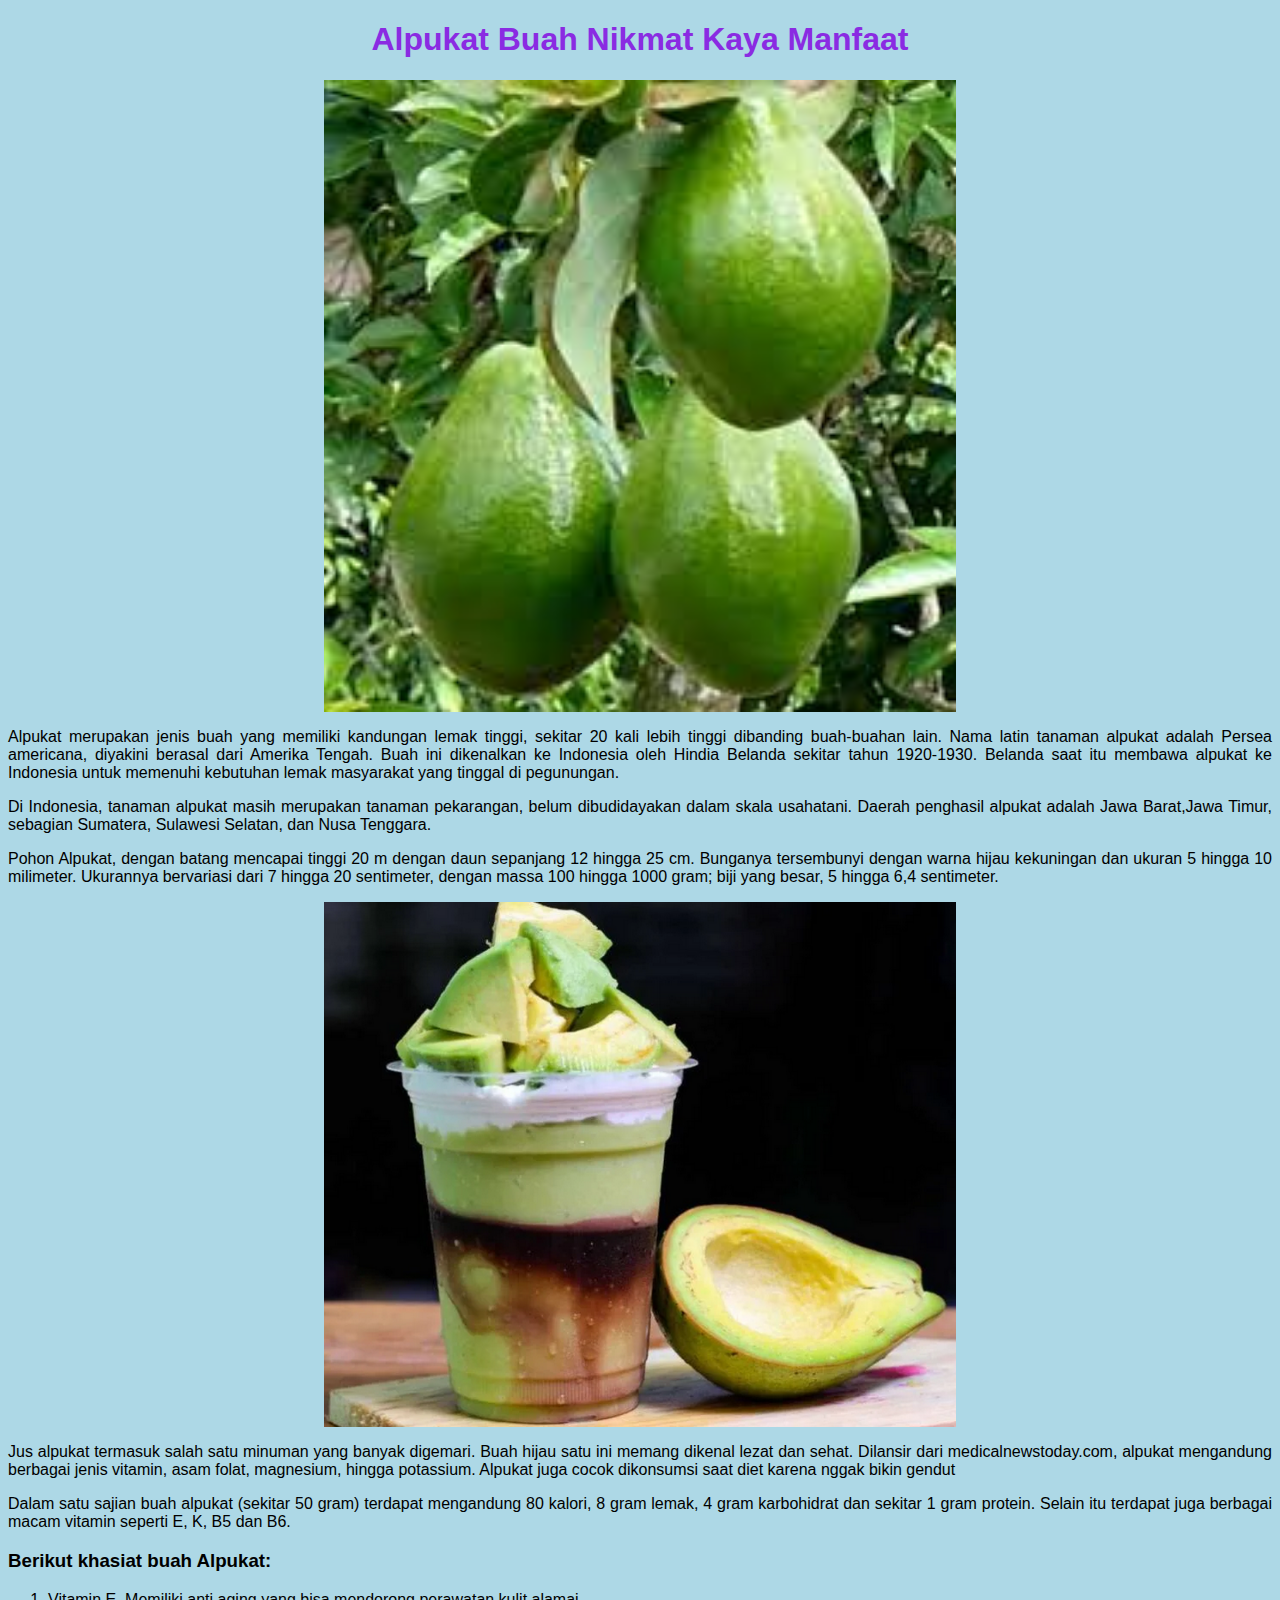
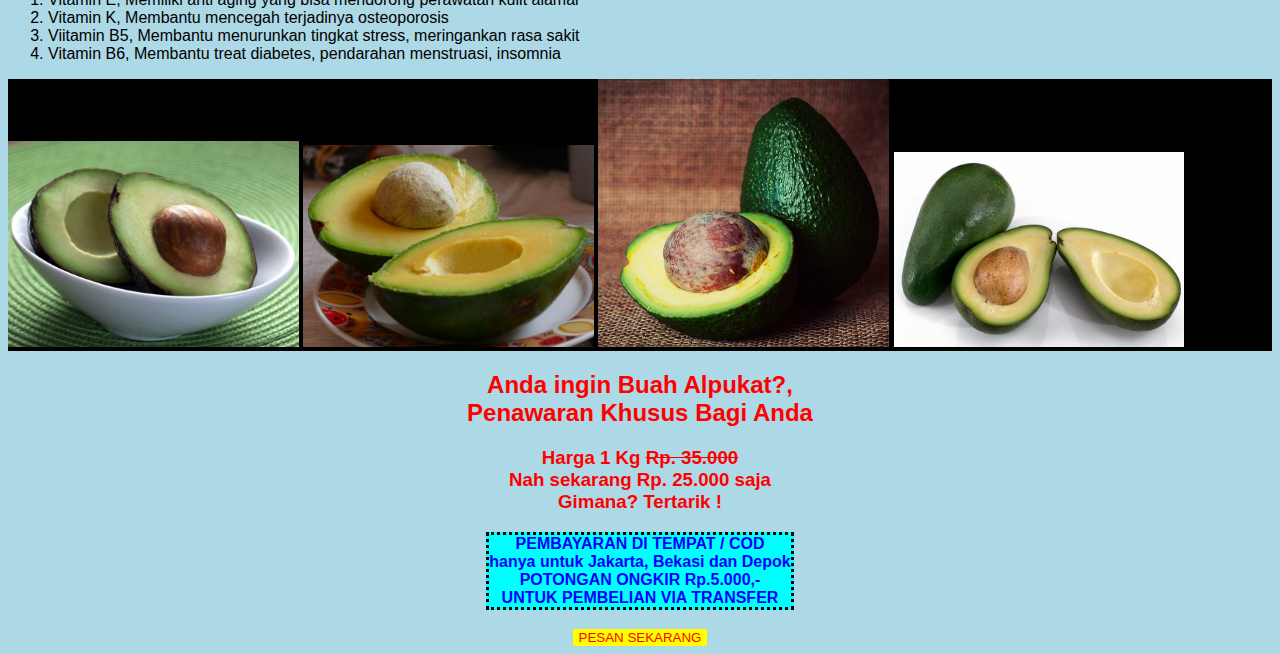
<file: pertemuan6/alpukat.html>
<!DOCTYPE html>
<html lang="ID">
    <head>
        <title>Alpukat</title>
        <meta name="description" content="khasiat alpukat">
        <style>
            body{
                background-color: lightblue;
                font-family: 'Lucida Sans', Verdana, sans-serif;
            }
            h1{
                text-align: center;
                color: blueviolet;
            }
            p{
                text-align: justify;
                width: fit-content;
            }
            .center{
                width: 50%;
                display: block;
                margin-left: auto;
                margin-right: auto;
            }
            .foto{
                background: black;
            }
            .foto img{
                width: 23%;
            }
            .cod{
                margin: auto;
                width: 80%;
                margin-left: auto;
                margin-right: auto;
            }
            .cod p {
                background-color: aqua;
                border: 3px dotted black;
                text-align: center;
                font-weight: bold;
                color: blue;
                margin: auto;
            }
            .promo{
                color: red;
                text-align: center;
                font-weight: bold;
            }
            #tombol{
                background-color: yellow;
                color: red;
                border: 0;
            }
        </style>
    </head>
    <body>
        <h1>Alpukat Buah Nikmat Kaya Manfaat</h1>
        <img class="center" src="images/alpukat.jpg" alt="buah alpukat"/>
        <p>
            Alpukat merupakan jenis buah yang memiliki kandungan lemak tinggi,
            sekitar 20 kali lebih tinggi dibanding buah-buahan lain. 
            Nama latin tanaman alpukat adalah Persea americana, diyakini berasal dari Amerika Tengah.
            Buah ini dikenalkan ke Indonesia oleh Hindia Belanda sekitar tahun 1920-1930.
            Belanda saat itu membawa alpukat ke Indonesia untuk memenuhi kebutuhan lemak masyarakat yang tinggal di pegunungan.
        </p>
        <p>
            Di Indonesia, tanaman alpukat masih merupakan tanaman pekarangan, belum
dibudidayakan dalam skala usahatani. 
Daerah penghasil alpukat adalah Jawa Barat,Jawa Timur, sebagian Sumatera, Sulawesi Selatan, dan Nusa Tenggara.
        </p>
        <p>
            Pohon Alpukat, dengan batang mencapai tinggi 20 m dengan daun sepanjang 12 hingga 25 cm. 
            Bunganya tersembunyi dengan warna hijau kekuningan dan ukuran 5 hingga 10 milimeter. 
            Ukurannya bervariasi dari 7 hingga 20 sentimeter, dengan massa 100 hingga 1000 gram; biji yang besar, 5 hingga 6,4 sentimeter. 
        </p>
        <img class="center" src="images/jusalpukat.png" alt="jus alpukat"/>
        <p>
    
            Jus alpukat termasuk salah satu minuman yang banyak digemari. 
            Buah hijau satu ini memang dikenal lezat dan sehat. 
            Dilansir dari medicalnewstoday.com, alpukat mengandung berbagai jenis vitamin, asam folat, magnesium, hingga potassium.
             Alpukat juga cocok dikonsumsi saat diet karena nggak bikin gendut
        </p>
        <p>
            Dalam satu sajian buah alpukat (sekitar 50 gram) terdapat mengandung 80 kalori,
            8 gram lemak, 4 gram karbohidrat dan sekitar 1 gram protein.
            Selain itu terdapat juga berbagai macam vitamin seperti E, K, B5 dan B6.</p>
        <p>
            <h3>Berikut khasiat buah Alpukat:</h3>
            <ol>
                <li>Vitamin E, Memiliki anti aging yang bisa mendorong
                    perawatan kulit alamai
                </li>
                <li>Vitamin K, Membantu mencegah terjadinya osteoporosis</li>
                <li>Viitamin B5, Membantu menurunkan tingkat stress, meringankan rasa sakit</li>
                <li>Vitamin B6, Membantu treat diabetes, pendarahan menstruasi,
                    insomnia
                </li>
            </ol>
        </p>


        <div class="foto">

            <img src="images/alpukat_miki.png" alt="alpukat miki"/>
            <img src="images/alpukat_mentega.png" alt="alpukat mentega"/>
            <img src="images/alpukat_kendil.png" alt="alpukat kendil"/>
            <img src="images/alpukat_aligator.png" alt="alpukat alpukat_aligator"/>

        </div>
        <div class="promo">
            <h2>Anda ingin Buah Alpukat?, <br/>Penawaran Khusus Bagi Anda </h2>
            <h3>
                Harga 1 Kg 
                <del>Rp. 35.000</del> <br/>Nah sekarang <strong>Rp. 25.000</strong> saja
                <br/>
                Gimana? Tertarik !
            </h3>
        </div>
       <div class="cod">
        <p>
            PEMBAYARAN DI TEMPAT / COD <br/>hanya untuk Jakarta, Bekasi dan Depok
            <br/>POTONGAN ONGKIR Rp.5.000,- <br/>UNTUK PEMBELIAN VIA TRANSFER 
       </div>
       <br/>
       <div style="text-align: center;">
            <button id="tombol">PESAN SEKARANG</button>
       </div>
     
      
    </body>
</html>
</file>
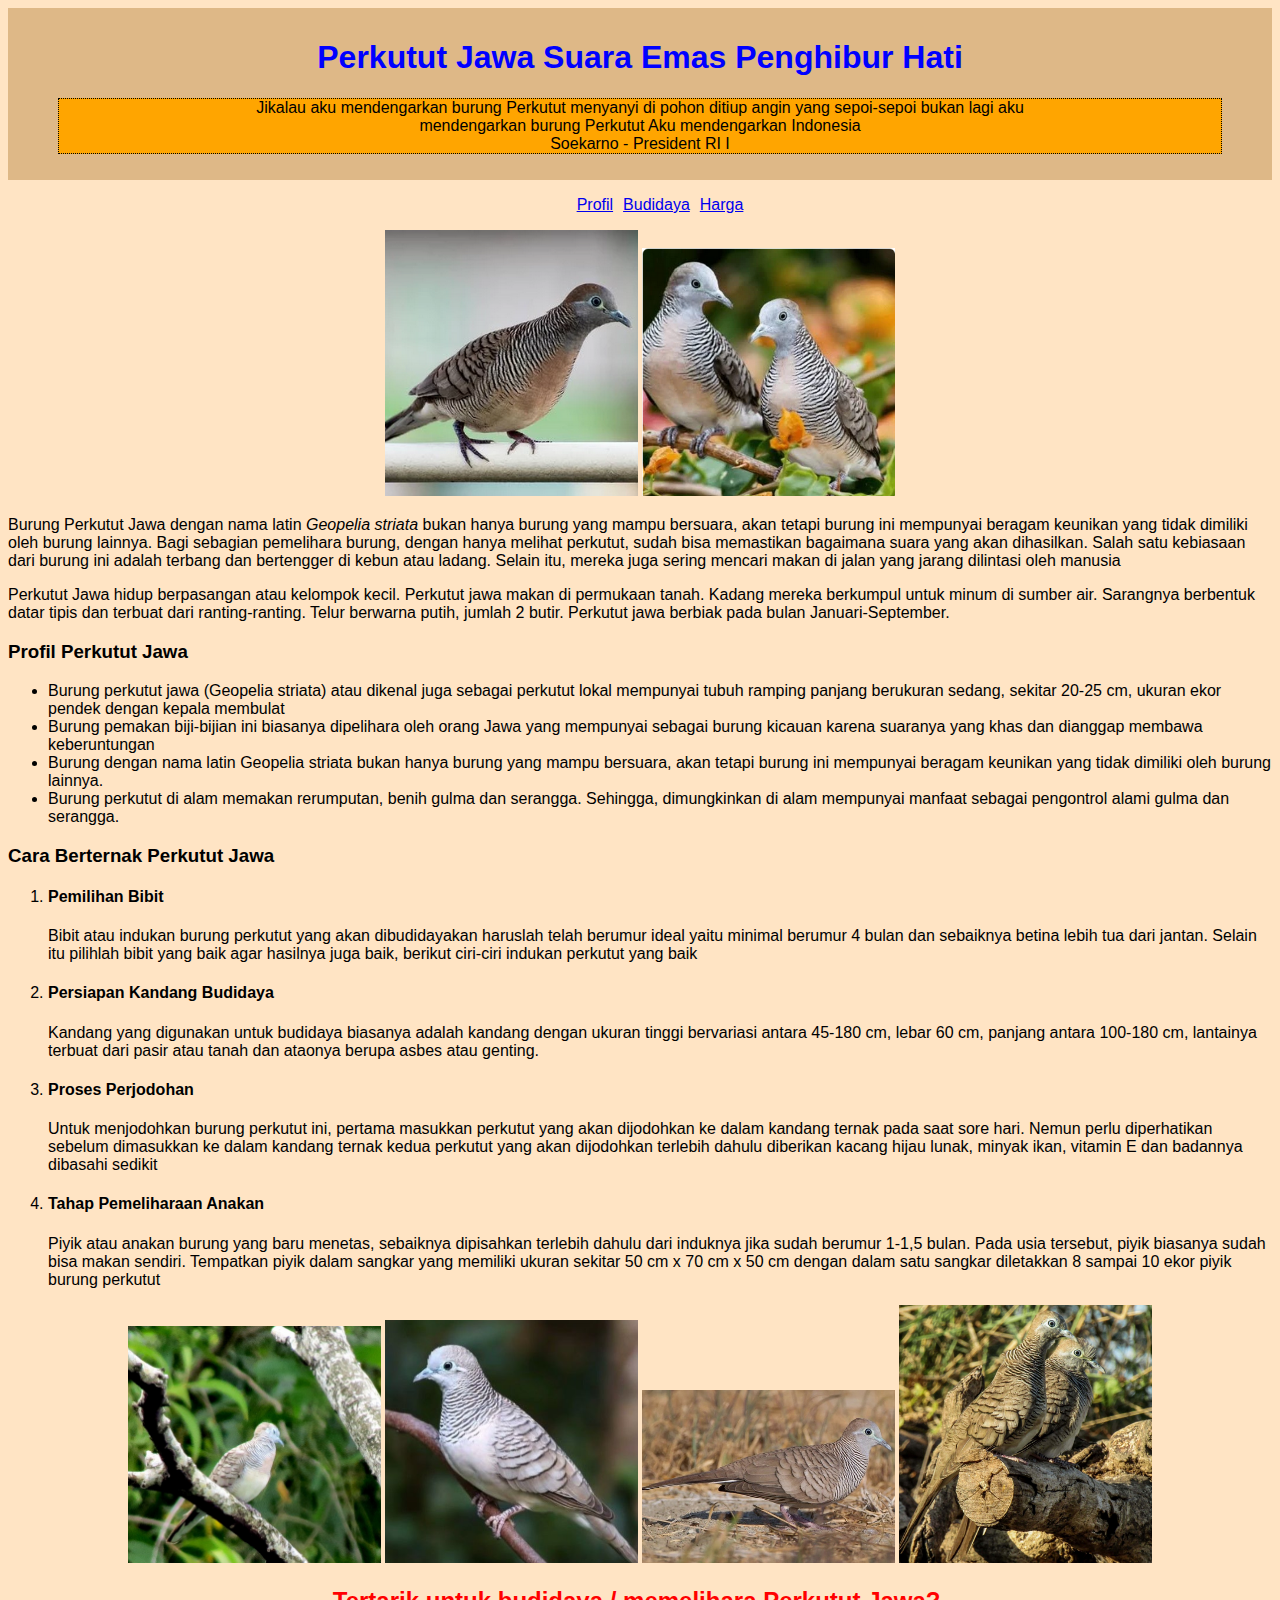
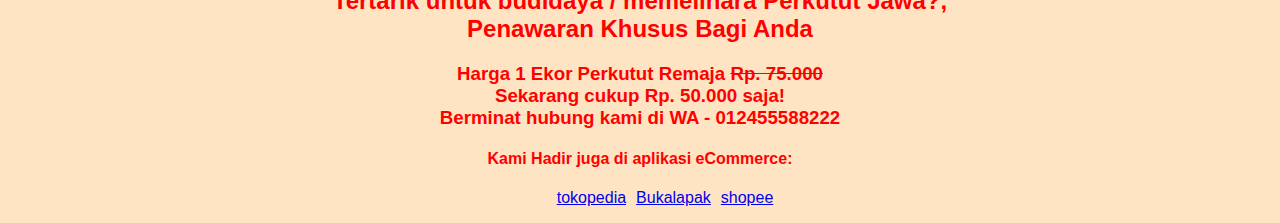
<file: pertemuan6/burung.html>
<!DOCTYPE html>
<html lang="ID">
    <head>
        <title>Burung Perkutut Jawa</title>
        <meta name="description" content="Budidaya Perkutut Jawa">
        <link rel="stylesheet" href="css/styleku.css">
    </head>
    <body>
        <div id="header">
            <h1>Perkutut Jawa Suara Emas Penghibur Hati</h1>
            <blockquote>
                Jikalau aku mendengarkan burung Perkutut menyanyi di pohon ditiup angin yang sepoi-sepoi 
bukan lagi aku <br> mendengarkan burung Perkutut
Aku mendengarkan Indonesia <br/>
                <span id="soekarno">Soekarno - President RI I</span>
            </blockquote>
        </div>
        <div class="menu">
            <ul>
            <li><a href="#profil">Profil</a></li>
            <li><a href="#berternak">Budidaya</a></li>
            <li><a href="#harga">Harga</a></li>
            </ul>

        </div>
        <div class="gambar">
            <img src="images/burung2.png" alt="Burung Perkutut Jawa"/>
            <img src="images/burung1.png" alt="Burung Suara Emas"/>       
        </div>
        <div class="isi">
            <p>
                Burung <span class="jawa">Perkutut Jawa</span> dengan nama latin <i>Geopelia striata</i> bukan hanya burung yang mampu bersuara, 
                akan tetapi burung ini mempunyai beragam keunikan yang tidak dimiliki oleh burung lainnya. Bagi sebagian pemelihara burung, dengan hanya melihat perkutut, 
                sudah bisa memastikan bagaimana suara yang akan dihasilkan.
                Salah satu kebiasaan dari burung ini adalah terbang dan bertengger di kebun atau ladang. Selain itu, mereka juga sering mencari makan di jalan yang jarang dilintasi oleh manusia </p>
            <p>
                Perkutut Jawa  hidup berpasangan atau kelompok kecil. Perkutut jawa makan di permukaan tanah. Kadang mereka berkumpul untuk minum di sumber air.
                 Sarangnya berbentuk datar tipis dan terbuat dari ranting-ranting. 
                 Telur berwarna putih, jumlah 2 butir. Perkutut jawa berbiak pada bulan Januari-September. 
             </p>
           
        </div>
        <div id="profil">
            
            <h3>Profil Perkutut Jawa</h3>
            <a name="profil"/>
            <ul>
                <li>Burung perkutut jawa (Geopelia striata) atau dikenal juga sebagai perkutut lokal mempunyai tubuh ramping panjang berukuran sedang, sekitar 20-25 cm, ukuran ekor pendek dengan kepala membulat</li>
                <li>Burung pemakan biji-bijian ini biasanya dipelihara oleh orang Jawa yang mempunyai sebagai burung kicauan karena suaranya yang khas dan dianggap membawa keberuntungan</li>
                <li>Burung dengan nama latin Geopelia striata bukan hanya burung yang mampu bersuara, akan tetapi burung ini mempunyai beragam keunikan yang tidak dimiliki oleh burung lainnya.</li>
                <li>Burung perkutut di alam memakan rerumputan, benih gulma dan serangga. Sehingga, dimungkinkan di alam mempunyai manfaat sebagai pengontrol alami gulma dan serangga.</li>
            </ul>
        </div>
        <div id="beternak">
            <h3>Cara Berternak Perkutut Jawa</h3>
            <a name="berternak"/>
            <ol>
                <li><h4>Pemilihan Bibit</h4>
                    <p>
                        Bibit atau indukan burung perkutut yang akan dibudidayakan haruslah telah berumur ideal yaitu minimal berumur 4 bulan dan sebaiknya betina lebih tua dari jantan. Selain itu pilihlah bibit yang baik agar hasilnya juga baik, berikut ciri-ciri indukan perkutut yang baik
                    </p>
                </li>
                <li><h4>Persiapan Kandang Budidaya</h4>
                <p>
                    Kandang yang digunakan untuk budidaya biasanya adalah kandang dengan ukuran tinggi bervariasi antara 45-180 cm, lebar 60 cm, panjang antara 100-180 cm, lantainya terbuat dari pasir atau tanah dan ataonya berupa asbes atau genting.
                </p></li>
                <li><h4>Proses Perjodohan</h4>
                <p>
                    Untuk menjodohkan burung perkutut ini, pertama masukkan perkutut yang akan dijodohkan ke dalam kandang ternak pada saat sore hari. Nemun perlu diperhatikan sebelum dimasukkan ke dalam kandang ternak kedua perkutut yang akan dijodohkan terlebih dahulu diberikan kacang hijau lunak, minyak ikan, vitamin E dan badannya dibasahi sedikit
                </p></li>
                <li><h4>Tahap Pemeliharaan Anakan</h4>
                <p>
                    Piyik atau anakan burung yang baru menetas, sebaiknya dipisahkan terlebih dahulu dari induknya jika sudah berumur 1-1,5 bulan. Pada usia tersebut, piyik biasanya sudah bisa makan sendiri. Tempatkan piyik dalam sangkar yang memiliki ukuran sekitar 50 cm x 70 cm x 50 cm dengan dalam satu sangkar diletakkan 8 sampai 10 ekor piyik burung perkutut
                </p>
                </li>
            </ol>
        </div>
        <div class="koleksi">
            <img src="images/burung4.png"/>
            <img src="images/burung3.png"/>
            <img src="images/burung5.png"/>
            <img src="images/burung6.png"/>          
        </div>
        <div class="promo">
            <h2>Tertarik untuk budidaya / memelihara Perkutut Jawa?, 
                <br/>Penawaran Khusus Bagi Anda </h2>
            <h3>
                Harga 1 Ekor Perkutut Remaja <del>Rp. 75.000</del> <br/>
                Sekarang cukup <strong>Rp. 50.000</strong> saja!
                <br/>
                <a name="harga"/>
                Berminat hubung kami di <span id="Wa">WA - 012455588222</span>
            </h3>
            <h4>Kami Hadir juga di aplikasi eCommerce:</h4>
            <div class="menu">
            <ul>
                <li><a href="tokopedia.com">tokopedia</a></li>
                <li><a href="bukakapak.com">Bukalapak</a></li>
                <li><a href="shopee.com">shopee</a></li>
             </ul>
            </div>
        </div>

    </body>
</html>
</file>
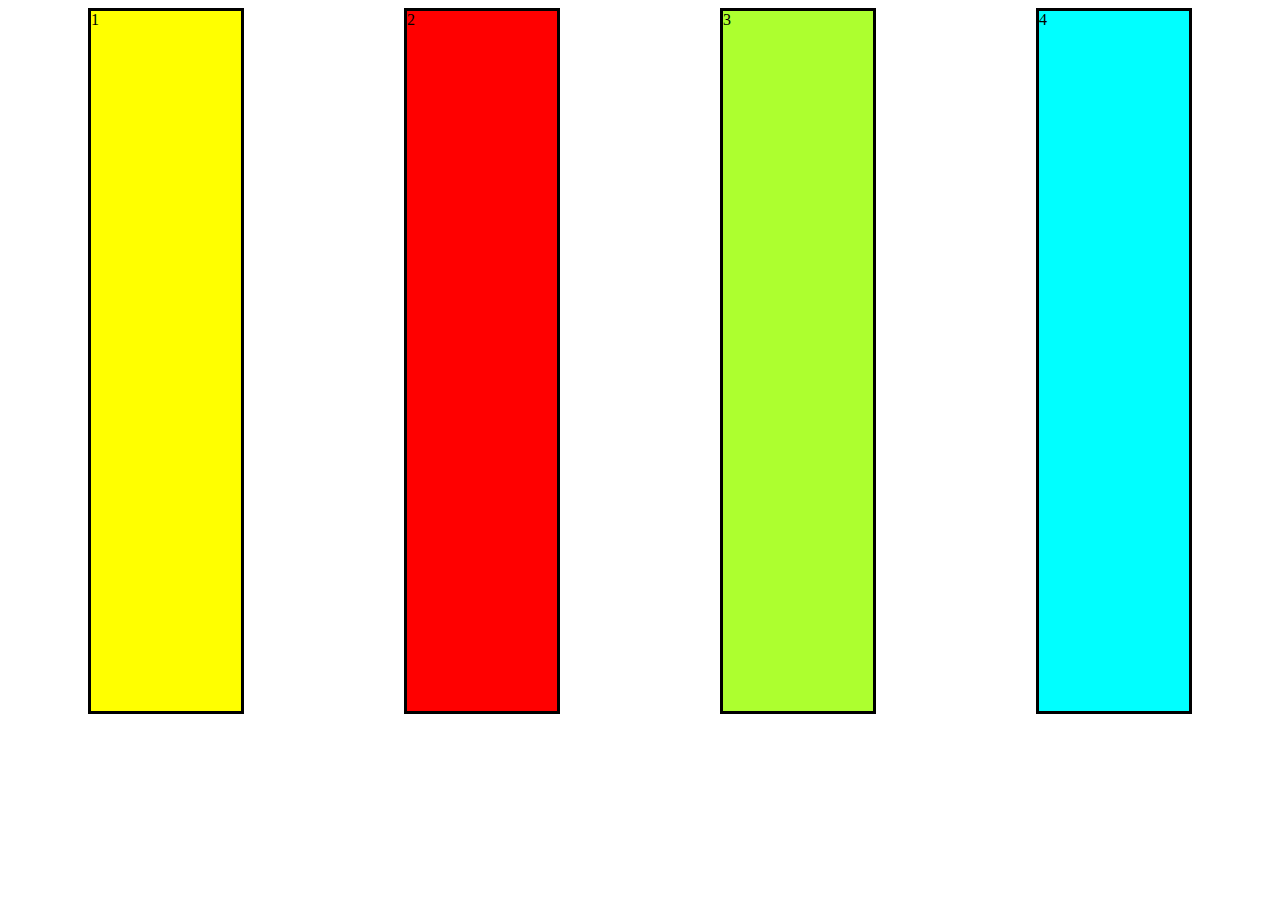
<file: pertemuan7/cssbox.html>
<!DOCTYPE html>
<html lang="en">
<head>
    <meta charset="UTF-8">
    <meta http-equiv="X-UA-Compatible" content="IE=edge">
    <meta name="viewport" content="width=device-width, initial-scale=1.0">
    <title>Praktikum 7.1</title>
    <link rel="stylesheet" href="css/box.css">
</head>
<body>
    <div class="container">
        <div class="kotak item-1">1</div>
        <div class="kotak item-2">2</div>
        <div class="kotak item-3">3</div>
        <div class="kotak item-4">4</div>
    </div>
</body>
</html>
</file>
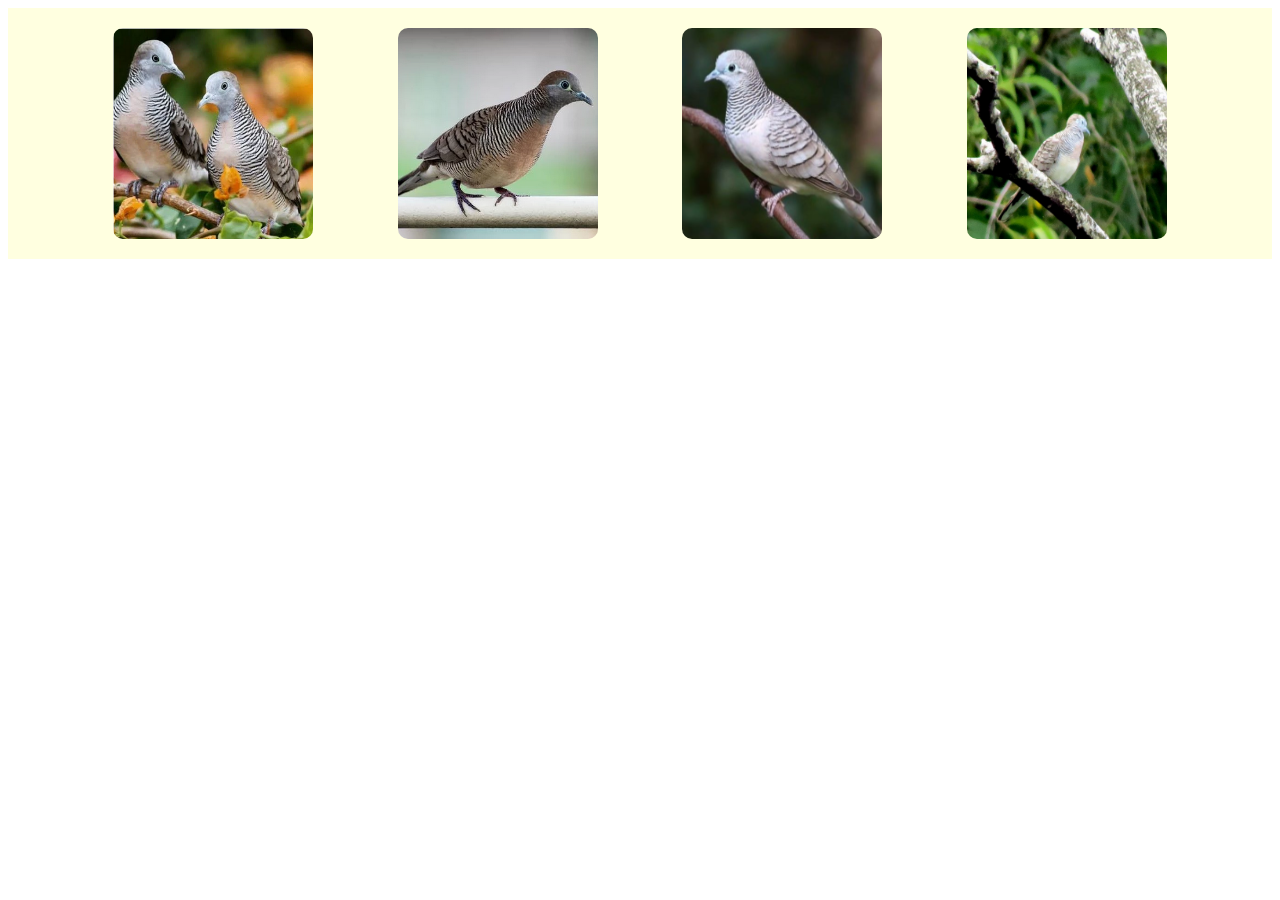
<file: pertemuan7/cssbox2.html>
<!DOCTYPE html>
<html lang="en">
<head>
    <meta charset="UTF-8">
    <meta http-equiv="X-UA-Compatible" content="IE=edge">
    <meta name="viewport" content="width=device-width, initial-scale=1.0">
    <title>Praktikum 7.2</title>
    <link rel="stylesheet" href="css/box2.css">
</head>
<body>
    <div class="container">
        <img src="images/burung1.png" alt="" srcset="">
        <img src="images/burung2.png" alt="" srcset="">
        <img src="images/burung3.png" alt="" srcset="">
        <img src="images/burung4.png" alt="" srcset="">
    </div>
</body>
</html>
</file>
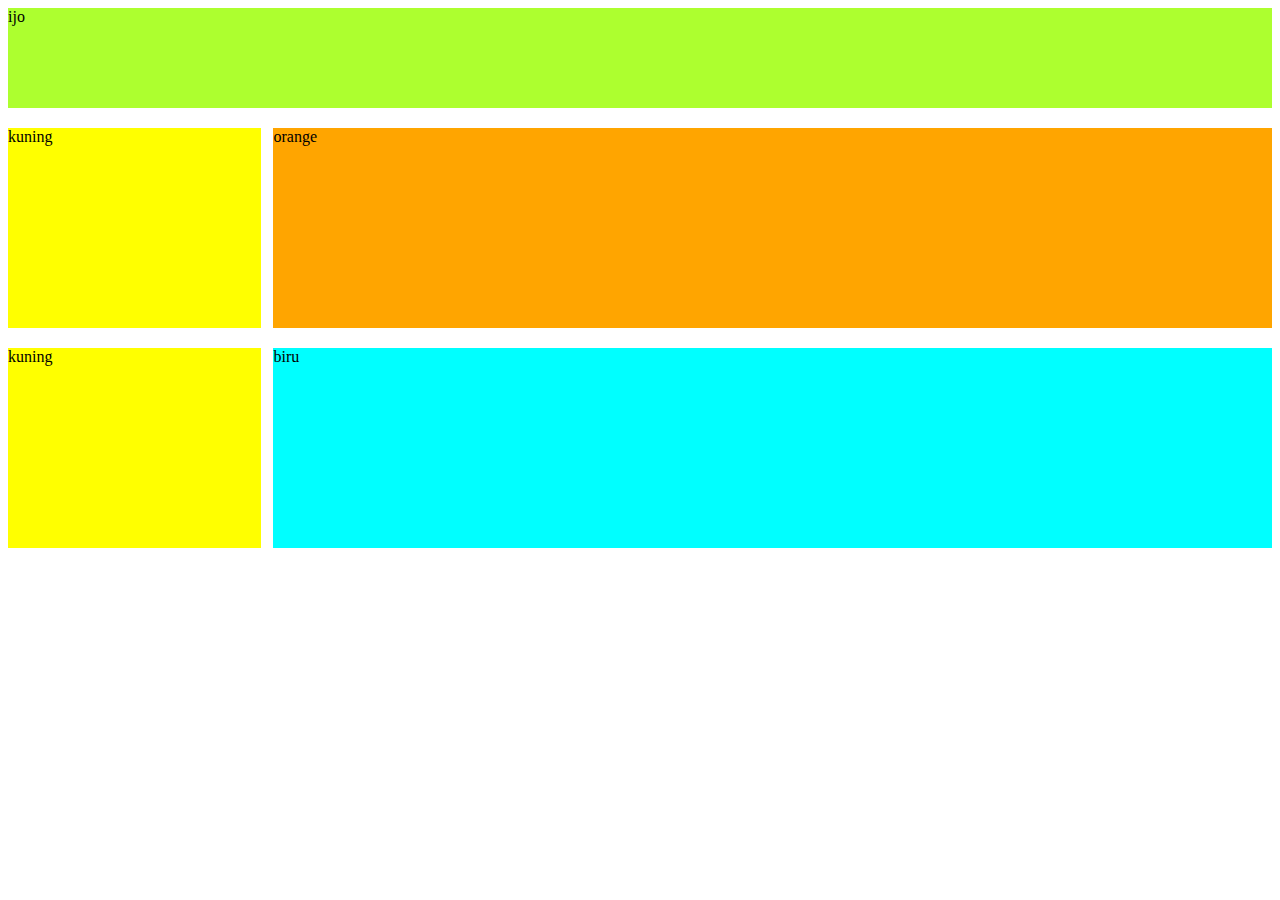
<file: pertemuan7/cssbox3.html>
<!DOCTYPE html>
<html lang="en">
<head>
    <meta charset="UTF-8">
    <meta http-equiv="X-UA-Compatible" content="IE=edge">
    <meta name="viewport" content="width=device-width, initial-scale=1.0">
    <title>Praktikum 7.3</title>
    <link rel="stylesheet" href="css/box3.css">
</head>
<body>
    <div class="kotak-atas">
        ijo
    </div>
    <div class="container">
        <div class="kotak">
            kuning
        </div>
        <div class="kotak item-1">
            orange
        </div>
    </div>
    <div class="container">
        <div class="kotak">
            kuning
        </div>
        <div class="kotak item-2">
            biru
        </div>
    </div>
</body>
</html>
</file>
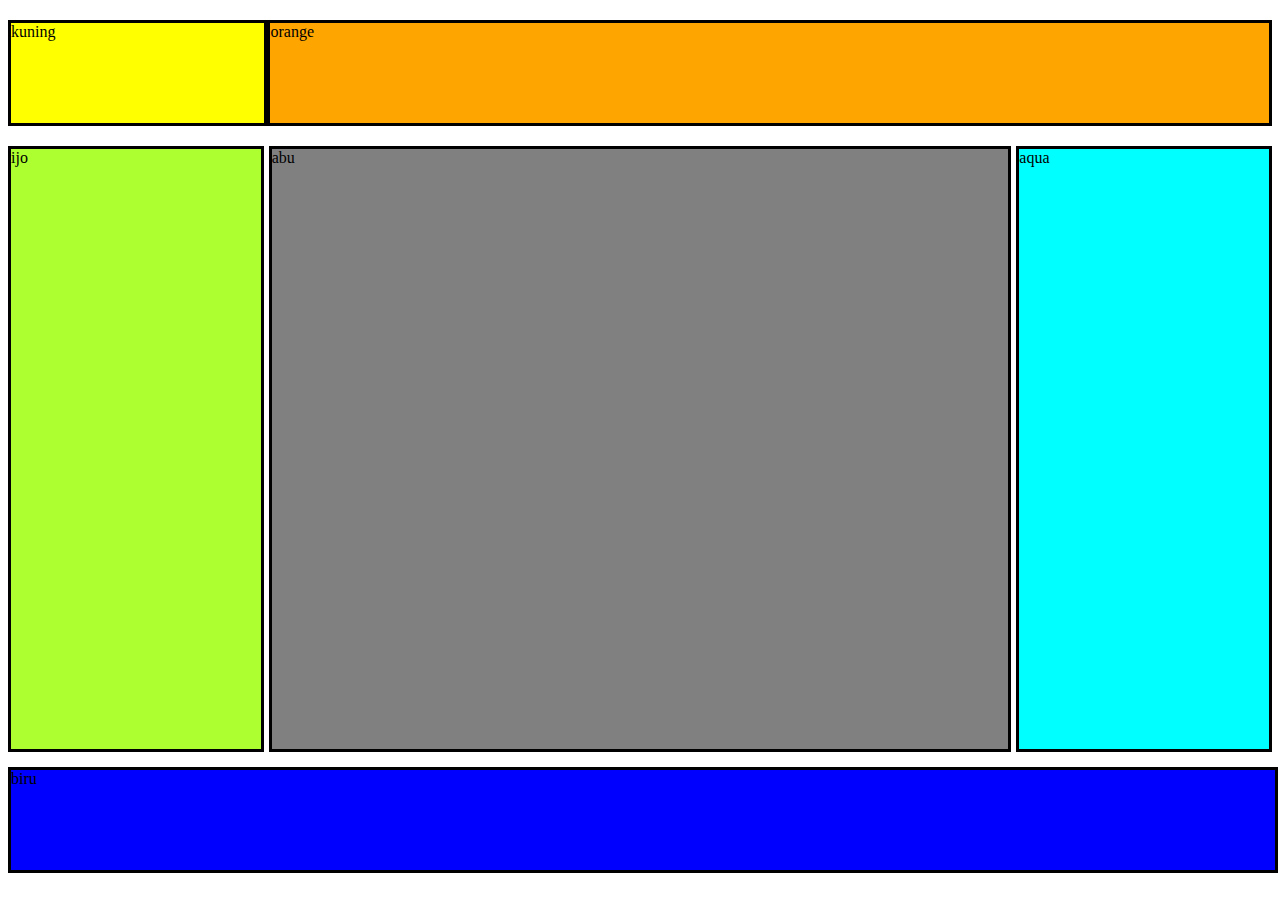
<file: pertemuan7/cssbox4.html>
<!DOCTYPE html>
<html lang="en">
<head>
    <meta charset="UTF-8">
    <meta http-equiv="X-UA-Compatible" content="IE=edge">
    <meta name="viewport" content="width=device-width, initial-scale=1.0">
    <title>Praktikum 7.4</title>
    <link rel="stylesheet" href="css/box4.css">
</head>
<body>
    <div class="container">
        <div class="kotak">kuning</div>
        <div class="kotak">orange</div>
    </div>
    <div class="container">
        <div class="isi">ijo</div>
        <div class="isi">abu</div>
        <div class="isi">aqua</div>
    </div>
    <div class="kotak-bawah">
        biru
    </div>
</body>
</html>
</file>
<file: pertemuan6/css/styleku.css>
body{
    font-family: 'Lucida Sans', 'Lucida Sans Regular', 'Lucida Grande', 'Lucida Sans Unicode', Geneva, Verdana, sans-serif;
    background-color: bisque;
}

#header{
    background-color: burlywood;
    text-align: center;
    padding: 10px;
}

#header h1{
    color: blue;
}

#header blockquote{
    background-color: orange;
    border: 1px dotted black;
}

.menu ul{
    display: flex;
    list-style: none;
    justify-content: center;
    gap: 10px;
    
}

.gambar{
    text-align: center;
}

.gambar img{
    width: 20%;
}

.koleksi{
    text-align: center;
}

.koleksi img{
    width: 20%;
}

.promo{
    color: red;
    text-align: center;
}
</file>
<file: pertemuan7/css/box.css>
.container{
    display: flex;
    justify-content: space-around;
}

.kotak{
    border: 3px solid black;
    width: 150px;
    height: 700px;
}

.item-1{
    background-color: yellow;
}

.item-2{
    background-color: red;
}

.item-3{
    background-color: greenyellow;
}

.item-4{
    background-color: aqua;
}
</file>
<file: pertemuan7/css/box2.css>
.container{
    background-color: lightyellow;
    display: flex;
    justify-content: space-evenly;
    padding: 20px;
}

.container img{
    width: 200px;
    border-radius: 10px;
}
</file>
<file: pertemuan7/css/box3.css>
.kotak-atas{
    background-color: greenyellow;
    width: 100%;
    height: 100px;
}

.container{
    display: flex;
    justify-content: space-between;
    margin-top: 20px;
}
.container .kotak:nth-child(1){
    background-color: yellow;
    width: 20%;
}

.container .kotak:nth-child(2) {
    width: 79%;
}

.item-1{
    background-color: orange;
}

.item-2{
    background-color: aqua;
}

.kotak{
    height: 200px;
}
</file>
<file: pertemuan7/css/box4.css>
.container {
    display: flex;
    justify-content: space-between;
    margin-top: 20px;
}

.container .kotak:nth-child(1) {
    background-color: yellow;
    width: 20%;
    border: 3px solid black;
}

.container .kotak:nth-child(2) {
    width: 79%;
    background-color: orange;
    border: 3px solid black;
}

.container .isi:nth-child(1){
    background-color: greenyellow;
    width: 20%;
    border: 3px solid black;
    
}

.container .isi:nth-child(2) {
    background-color: grey;
    width: 59%;
    border: 3px solid black;
    margin-left: 5px;
    margin-right: 5px;
}

.container .isi:nth-child(3) {
    background-color: aqua;
    width: 20%;
    border: 3px solid black;
}

.kotak{
    height: 100px;
}

.isi{
    height: 600px;
}

.kotak-bawah{
    margin-top: 15px;
    background-color: blue;
    width: 100%;
    height: 100px;
    border: 3px solid black;
}
</file>
